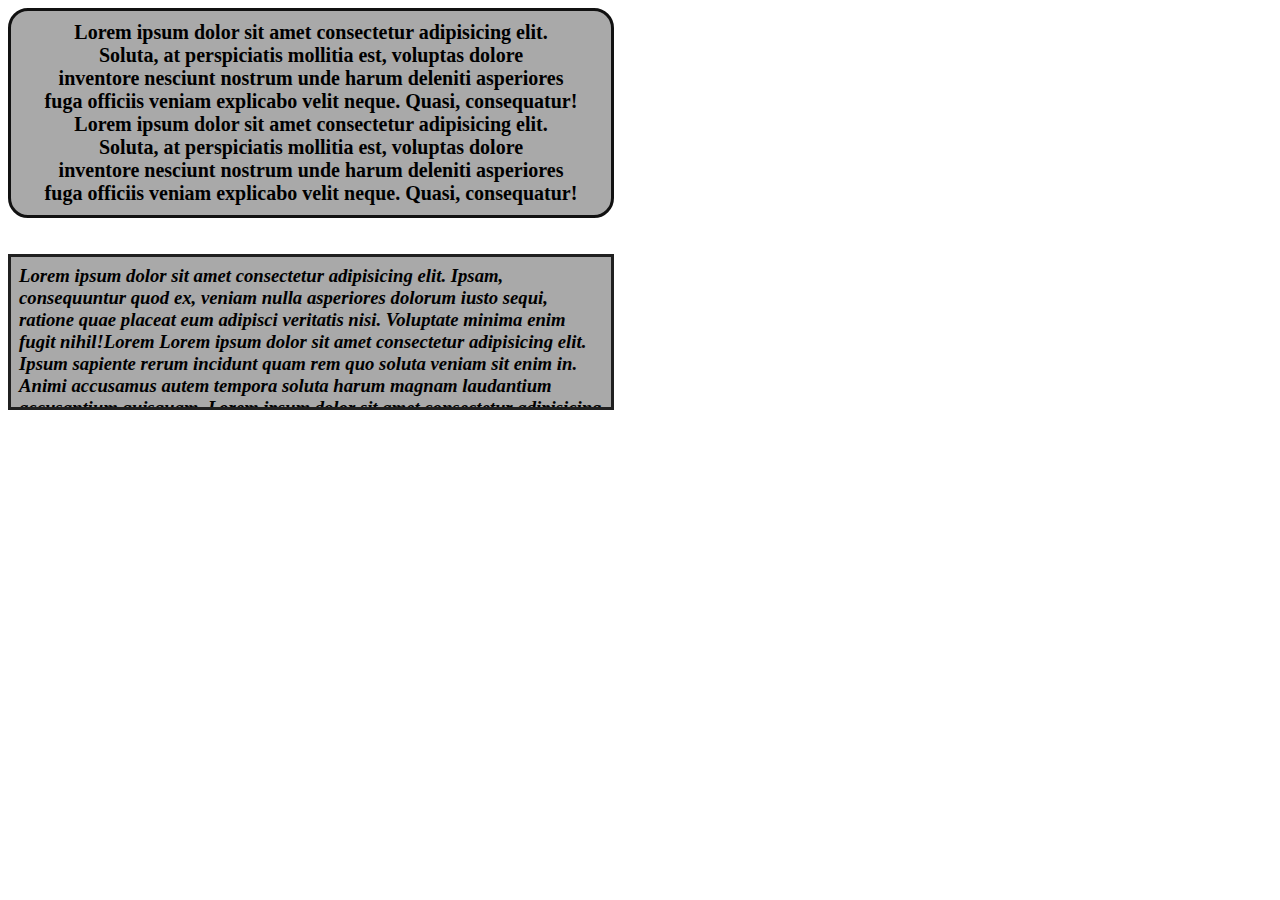
<file: index.html>
<!DOCTYPE html>
<html lang="pt-br">
<head>
    <meta charset="UTF-8">
    <meta http-equiv="X-UA-Compatible" content="IE=edge">
    <meta name="viewport" content="width=device-width, initial-scale=1.0">
    <title>PositionText</title>
    <link rel="stylesheet" href="style.css">
</head>
<body>
    <div class="first">
        <h3>
            Lorem ipsum dolor sit amet consectetur adipisicing elit. <br>
            Soluta, at perspiciatis mollitia est, voluptas dolore <br>
            inventore nesciunt nostrum unde harum deleniti asperiores <br>
            fuga officiis veniam explicabo velit neque. Quasi, consequatur!<br>
            Lorem ipsum dolor sit amet consectetur adipisicing elit. <br>
            Soluta, at perspiciatis mollitia est, voluptas dolore <br>
            inventore nesciunt nostrum unde harum deleniti asperiores <br>
            fuga officiis veniam explicabo velit neque. Quasi, consequatur!<br>
        </h3>
    </div>
    <br><br>
        <iframe class="after" src="./text.html" width="600px"></iframe>
    </div>    
</body>
</html>
</file>
<file: style.css>
.first{
    background-color: darkgray;
    border: 3px solid rgb(17, 17, 17);
    border-radius: 20px;
    width: 600px;
    align-items: center;
}

.after{
    background-color: darkgray;
    border: 3px solid rgb(32, 32, 32);
    width: 600px;
    height: 150px;
    align-items: center;
    text-align: center;

}

h3{
    font-size: 20px;
    text-align: center;
    padding: 0px;
    margin: 10px;
}
</file>
